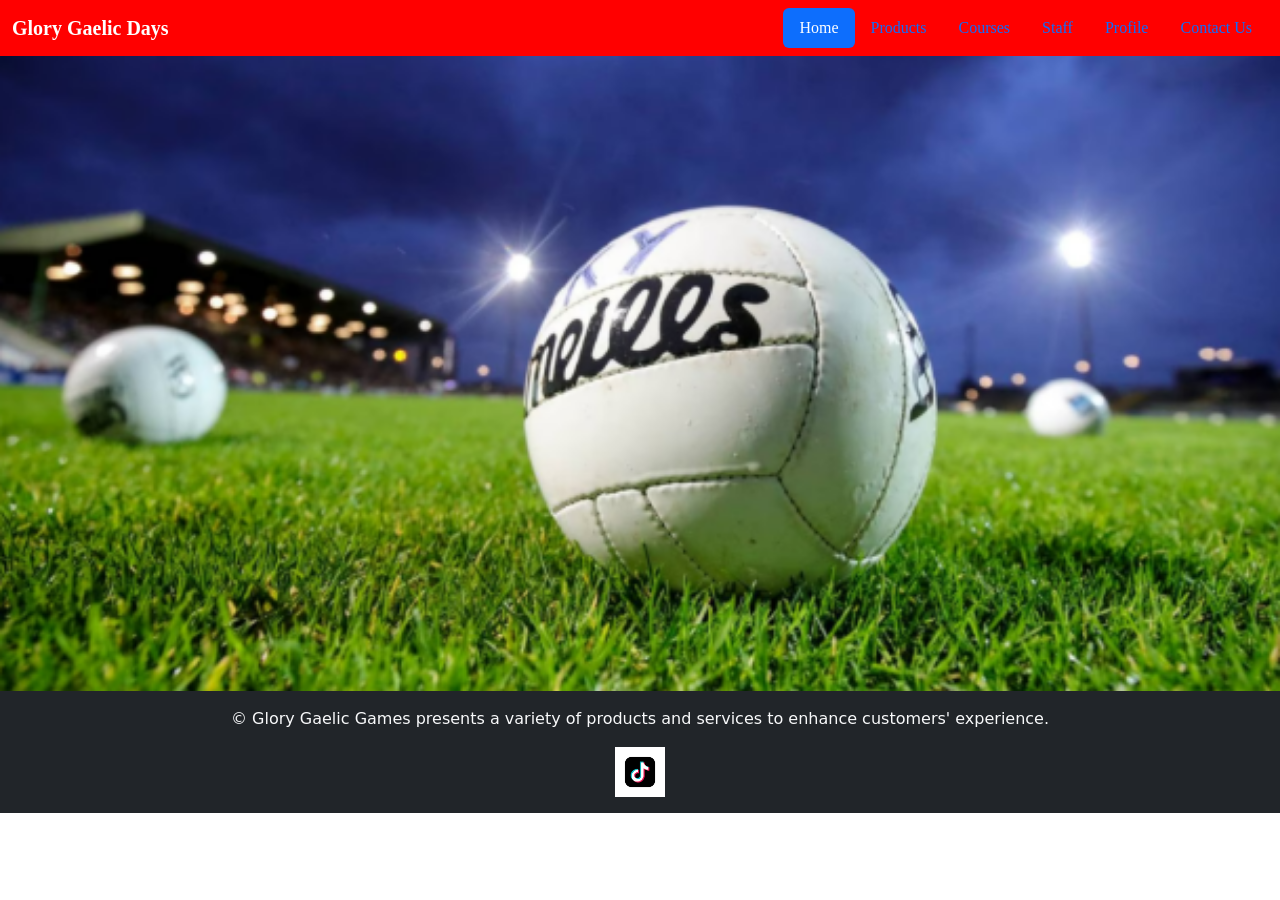
<file: index.html>
<!DOCTYPE html>
<html lang="en">
<head>
    <meta charset="UTF-8">
    <meta name="viewport" content="width=device-width, initial-scale=1.0">
    <meta name="description"content="Gaelic, Gym and Merchandise">
    <meta name="keywords"content="Gaelic, Gym and Merchandise">
    <title>Home Page</title>


     <!--Bootstrap-->
    <link href="css/bootstrap-4.4.1.css" rel="stylesheet">
    <link href="css/bootstrap.min.css" rel="stylesheet">
    <!--Custom css file-->
    <link href="css/custom.css" rel="stylesheet">

</head>
<body>
   <!--nav bar start-->
  <nav class="navbar navbar-expand-lg navbar-custom">
    <div class="container-fluid">

      <!-- Brand -->
     <a class="navbar-brand fw-bold" href="index.html">Glory Gaelic Days</a>

      <!-- Nav links -->
  <ul class="nav nav-pills">
  <li class="nav-item">
        <a class="nav-link active" aria-current="page" href="index.html">Home</a>
  </li>
  <li class="nav-item">
    <a class="nav-link" href="products.html">Products</a>
  </li>
  <li class="nav-item">
    <a class="nav-link" href="courses.html">Courses</a>
  </li>
  <li class="nav-item">
    <a class="nav-link" href="staff.html">Staff</a>
  </li>
<li class="nav-item">
    <a class="nav-link" href="profile.html">Profile</a>
    </li>
        <a class="nav-link" href="contactus.html">Contact Us</a>
  </li>
</ul>
    </div>      
  </nav>
        <!--nav bar end-->
        <!--Main Content start-->       
                <img src="images/gaelic-football-hero-image.png" class="card-img-top" alt="Gaelic Football Image">
                        </div>
                      </div>

        <!--Main Content end-->
   <!--Footer start-->
 <footer class="bg-dark text-light text-center py-3">
  <p>&copy; Glory Gaelic Games presents a variety of products and services to enhance customers' experience.</p>
  <a href="https://www.tiktok.com/@cdonsboxgac"><img width="50" height="50" src="images/tiktok-icon.avif" alt="TikTok"></a>
</footer>

<!--Local link javascript-->
<script src="js/jquery-3.4.1.min.js"></script>
<script src="js/popper.min.js"></script>
<script src="js/bootstrap-4.4.1.js"></script>
<script src="js/bootstrap.bundle.min.js"></script>

</body>
</html>
</file>
<file: css/custom.css>
/* Navbar background: bright sky blue */
.navbar-custom {
  background-color: red; /* sky blue */
  font-family: 'Rubic'; /* playful font */
  font-style: black;
}
</file>
